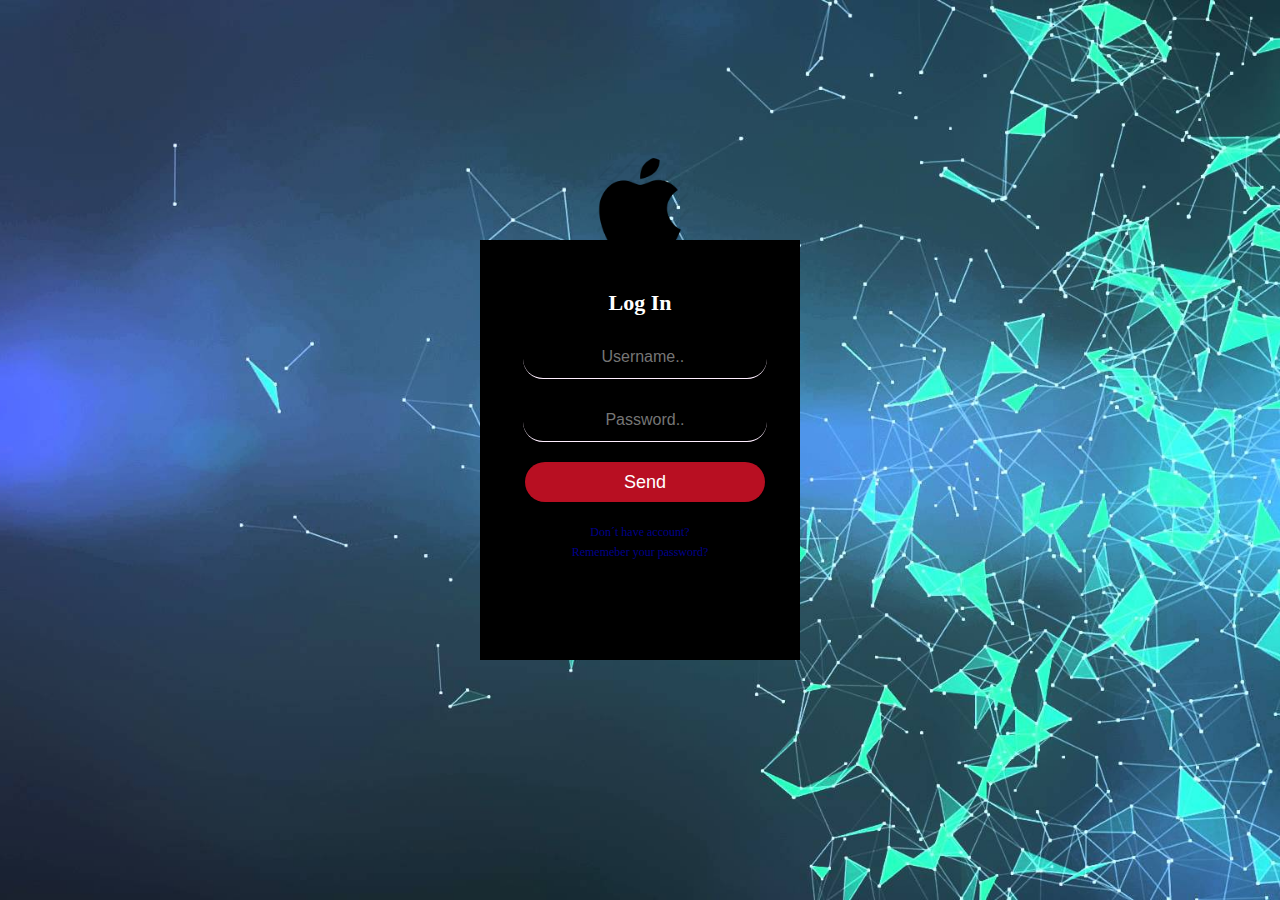
<file: html-css/index.html>
<!DOCTYPE html>
<html lang="en">
<head>
    <meta charset="UTF-8">
    <meta name="viewport" content="width=device-width, initial-scale=1.0">
    <meta http-equiv="X-UA-Compatible" content="ie=edge">
    <title>Document</title>
    <link rel="stylesheet" href="css/master.css">
</head>
<body>

    <div class="login-body">
        <img class="avatar" src="img/logos.png" alt="Logo">
        <h1>Log In</h1>

        <form>
            <!--Username-->
            <input type="text" placeholder="Username.. " >
            <!--Password-->

            <input type="password"placeholder="Password..">

            <input type="submit" value="Send"> <br>

            <a href="/">Don´t have account?</a><br>
            <a href="/">Rememeber your password?</a>
        </form>
        </div>
    
</body>
</html>
</file>
<file: html-css/css/master.css>
body{
    margin: 0;
    padding: 0;
    background: url(../img/bg.jpg) no-repeat center top;
    background-size: cover;
    height: 100vh; 
}

.login-body{
    width: 320px;
    height: 420px;
    background: black;
    color: white;
    top:50%;
    left: 50%;
    position: absolute;
    transform: translate(-50%, -50%);
    box-sizing: border-box;
    padding: 50px, 30px;
    text-align: center;
}

.login-body .avatar{
    width: 100px;
    height: 100px;
    border-radius: 50%;
    position: absolute ;
    top: -20%;
    left: calc(50% - 50px);

}

.login-body h1{
    margin:0;
    padding: 50px 10px 20px;
    text-align: center;
    font-size: 22px;
    
}


.login-body input{
    width: 75%;
    margin-left:10px;
    margin-bottom: 20px;
    text-align: center;
}

.login-body input[type="text"],
input[type="password"]{
    border:none;
    border-bottom: 1px solid #feff;
    background: transparent;
    outline: none;
    height: 40px;
    font-size: 16px;
    border-radius: 20px;
    color:white;
}

.login-body input[type="submit"]{
    border: none;
    outline: none;
    height: 40px;
    font-size: 18px;
    border-radius: 20px;
    background: #b80f22;
    color: white;
   
}

.login-body input[type="submit"]:hover{
    cursor: pointer;
    background: yellow;
    color: black;
}

.login-body a{
    text-align: center;
    text-decoration: none;
    font-size: 12px;
    line-height: 20px;
    color: darkblue;

}
.login-body a:hover{
    color: white;
}
</file>
